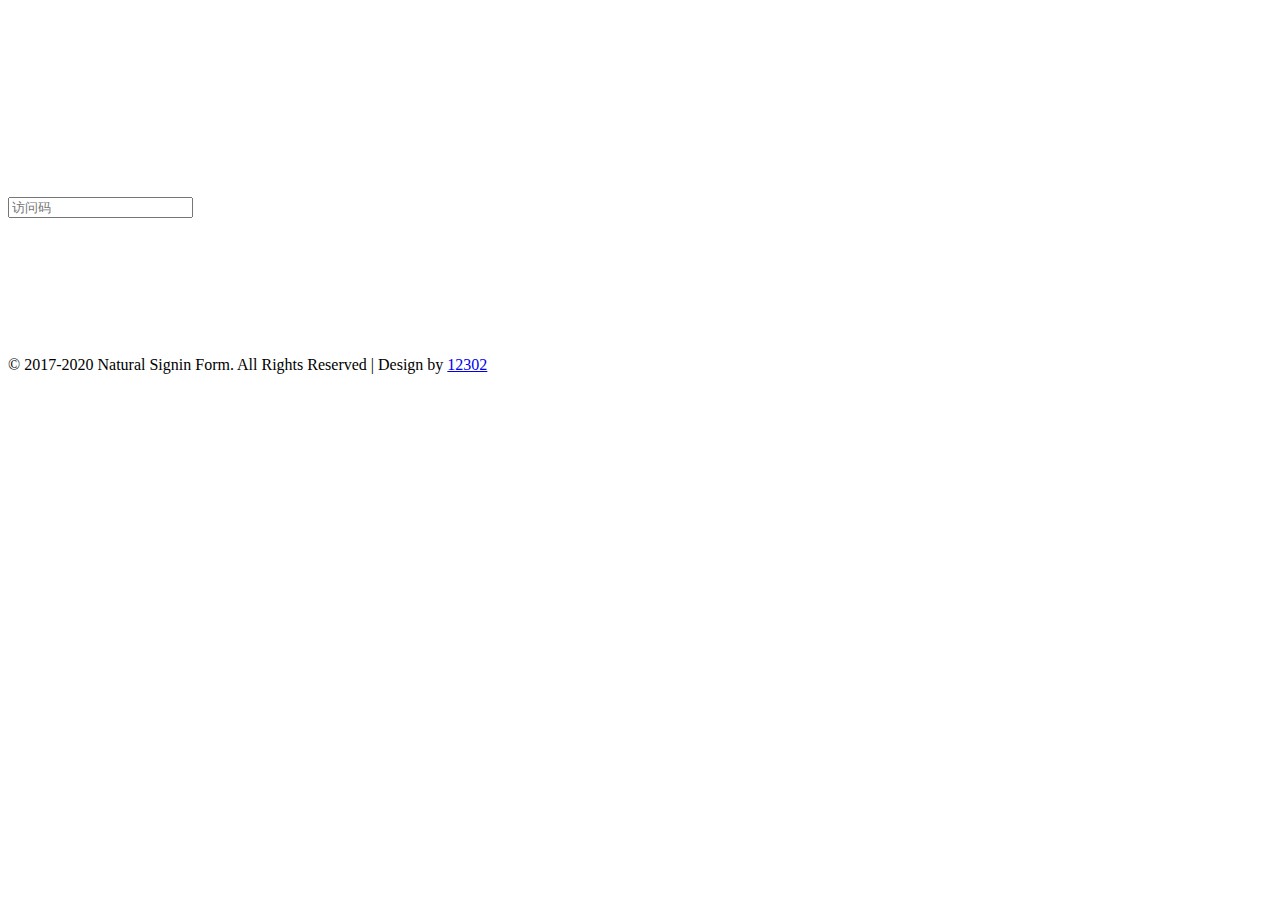
<file: src/main/resources/templates/thymeleaf/auth.html>
<!DOCTYPE html>
<html>

<head>
    <title>explorer-verify</title>
    <meta name="viewport" content="width=device-width, initial-scale=1">
    <meta http-equiv="Content-Type" content="text/html; charset=utf-8">
    <link rel="shortcut icon" th:href="@{/favicon.ico}"/>
    <link rel="bookmark" th:href="@{/favicon.ico}"/>
    <link th:href="@{/statics/css/auth.css}" rel="stylesheet" media="all"/>
</head>

<body>
<div class="banner">
    <div class="agileinfo-dot">
        <h1>&nbsp</h1><h1>&nbsp</h1><h1>&nbsp</h1>
        <div class="w3layoutscontaineragileits">
            <h2></h2>

            <input type="password" name="authCode" placeholder="访问码" required>
            <!--<ul class="agileinfotickwthree">
                <li><input type="checkbox" id="brand1" value=""><label for="brand1"><span></span>记住密码</label>
                    <a href="#">忘记密码?</a>
                </li>
            </ul>-->

        </div>
        <h1>&nbsp</h1><h1>&nbsp</h1>
        <div class="w3footeragile">
            <p>&copy; 2017-2020 Natural Signin Form. All Rights Reserved | Design by
                <a href="#">12302</a>
            </p>
        </div>
    </div>
</div>
<script type="text/javascript" th:src="@{/statics/js/query.min.js}"></script>
<script type="text/javascript" th:src="@{/statics/toastr/toastr.js}"></script>
<script language="JavaScript" th:inline="javascript">
    $(function () {
        $("body").keyup(function(event){
            if(event.keyCode==13) {
                authentication();
            }
        });
    });

    function authentication(){
        var authCode = $('input[name="authCode"]').val();
        if(authCode){
            $.ajax({
                url: /*[[@{/auth}]]*/ + '',
                type: "post",
                data: { "authCode" : authCode },
                async: true,
                success: function (result) {
                    if(result.code !== 200){
                        debugger;
                        toastr.info('haha');
                        return;
                    }
                    window.location.href = /*[[@{/index}]]*/ + '';
                },
                error: function (result) {
                    toastr.error("ajax present error : " + result);
                }
            });
        }
    }
</script>
</body>
<!-- //Body -->

</html>
</file>
